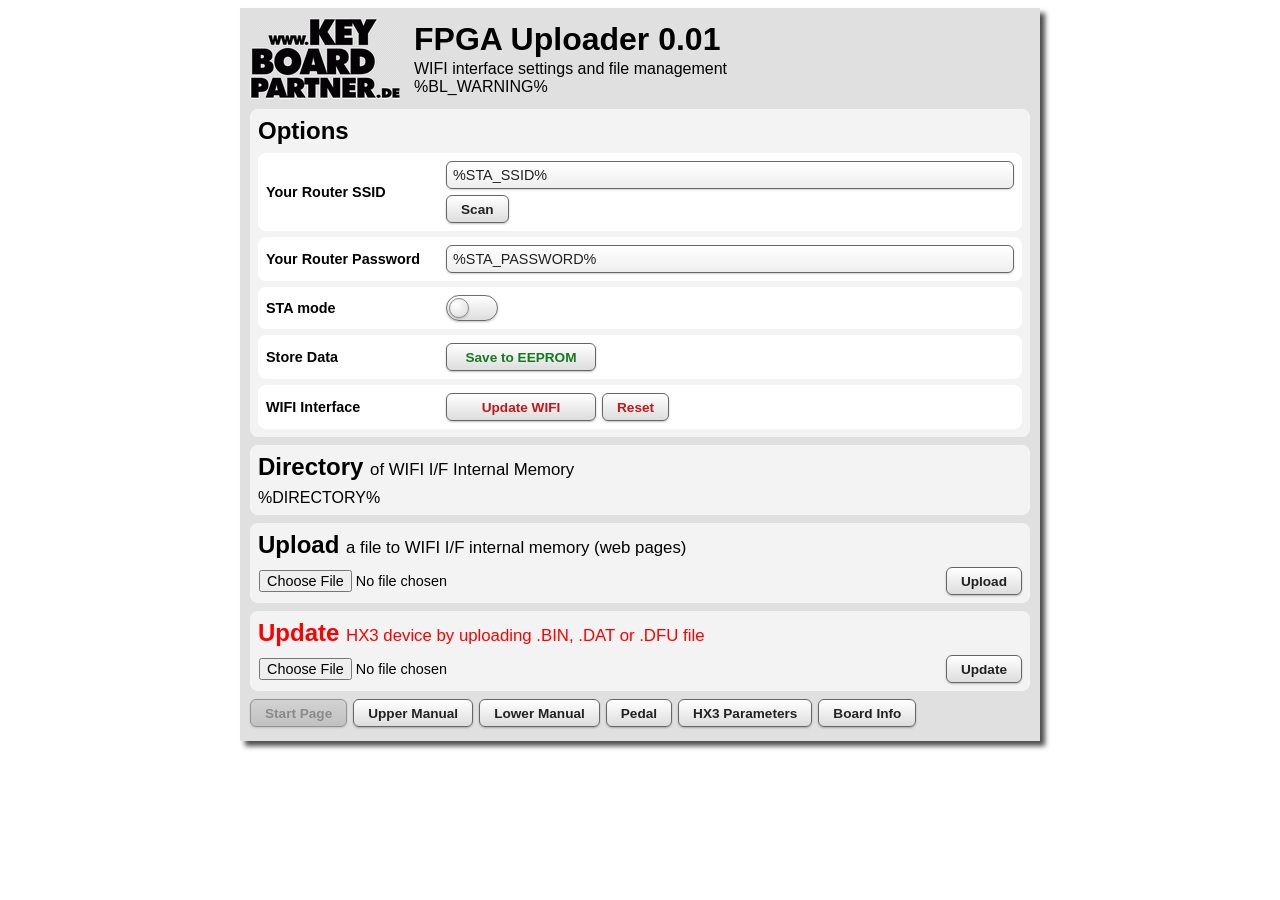
<file: data/index.html>
<!-- by KeyboardPartner UG, https://www.keyboardpartner.de -->
<!DOCTYPE html>
<html lang="de">

<head>
	<meta charset="UTF-8" />
	<meta name="viewport" content="width=device-width, initial-scale=1" />
	<link rel="stylesheet" href="style.css" />
	<title>FPGA Uploader</title>
</head>

<body class="panel-page">
	<div class="panel">
		<div class="panel-header">
			<img src="logo.gif" alt="logo" />
			<div>
				<h1 id="h1_msg">FPGA Uploader 0.01</h1>
				<p>WIFI interface settings and file management</p>
				%BL_WARNING%
			</div>
		</div>

		<section class="panel-section">
			<h2>Options</h2>
			<div class="form-row">
				<label class="form-label" for="ssid_sta">Your Router SSID</label>
				<div class="form-control">
					<input type="text" name="ssid_sta" id="ssid_sta" maxlength="38" value="%STA_SSID%" />
					<button class="btn" type="button" id="scan_btn" onclick="scanWifi()">Scan</button>
					<select id="ssid_select" style="display:none;" onchange="if (this.value) document.getElementById('ssid_sta').value = this.value;"></select>
					<span class="status-msg" id="scan-msg"></span>
				</div>
			</div>
			<div class="form-row">
				<label class="form-label" for="passw_sta">Your Router Password</label>
				<div class="form-control">
					<input type="text" name="pass_sta" id="passw_sta" maxlength="38" value="%STA_PASSWORD%" />
				</div>
			</div>
			<div class="form-row">
				<span class="form-label">STA mode</span>
				<div class="form-control">
					<label class="switch"><input type="checkbox" name="sta_mode" id="sta_mode" %STA_MODE% />
						<span class="slider_sw"></span></label>
				</div>
			</div>
			<div class="form-row">
				<span class="form-label">Store Data</span>
				<div class="form-control">
					<button class="btn btn-green btn-wide" onclick="saveInits()">Save to EEPROM</button>
					<span class="status-msg" id="save-msg"></span>
				</div>
			</div>
			<div class="form-row">
				<span class="form-label">WIFI Interface</span>
				<div class="form-control">
					<button class="btn btn-red btn-wide" onclick="location.href='/update'">Update WIFI</button>
					<button class="btn btn-red" onclick="location.href='/reset'">Reset</button>
				</div>
			</div>
		</section>

		<section class="panel-section">
			<h2>Directory <small>of WIFI I/F Internal Memory</small></h2>
			<table>
				%DIRECTORY%
			</table>
		</section>

		<section class="panel-section">
			<h2>Upload <small> a file to WIFI I/F internal memory (web pages)</small></h2>
			<form method="POST" action="/upload" enctype="multipart/form-data" id="upload-form">
				<div class="btn-row">
					<input id="fs" type="file" name="upload" />
					<input class="btn" id="upload" type="submit" value="Upload" />
					<span class="status-msg" id="upload-msg" style="display:none;">Please wait...</span>
				</div>
			</form>
		</section>

		<section class="panel-section">
			<h2 style="color: red;">Update <small> HX3 device by uploading .BIN, .DAT or .DFU file</small></h2>
			<form method="POST" action="/upload_df" enctype="multipart/form-data" id="upload-df-form">
				<div class="btn-row">
					<input id="fs_df" type="file" name="upload" />
					<input class="btn" id="upload_df" type="submit" value="Update" />
					<span class="status-msg" id="upload-df-msg" style="display:none;">Please wait...</span>
					<span class="status-err" id="upload-df-fileerr" style="display:none;">Unknown file, skipped.</span>
					<span class="status-err" id="upload-df-flasherr" style="display:none;">Flash error, try again.</span>
										<span class="status-err" id="upload-df-bootloader" style="display:none;">Warning: Upload only works when Bootloader is not active.</span>				</div>
			</form>
		</section>

		<nav class="panel-links">
			<span class="btn current">Start Page</span>
			<a class="btn" href="/upper.html">Upper Manual</a>
			<a class="btn" href="/lower.html">Lower Manual</a>
			<a class="btn" href="/pedal.html">Pedal</a>
			<a class="btn" href="/params.html">HX3 Parameters</a>
			<a class="btn" href="/boardinfo.html">Board Info</a>
		</nav>

	</div>

	<script>
		function scanWifi() {
			const btn = document.getElementById('scan_btn');
			const sel = document.getElementById('ssid_select');
			const msg = document.getElementById('scan-msg');
			btn.disabled = true;
			msg.textContent = 'Scanning...';
			const poll = (tries) => {
				fetch('/scanwifi')
					.then(r => r.json())
					.then(d => {
						if (d.scanning) {
							if (tries > 0) { setTimeout(() => poll(tries - 1), 700); return; }
							throw new Error('timeout');
						}
						sel.innerHTML = '';
						const first = document.createElement('option');
						first.value = '';
						first.textContent = d.networks.length ? 'Select network...' : 'No strong networks found';
						sel.appendChild(first);
						d.networks.forEach(n => {
							const o = document.createElement('option');
							o.value = n.ssid;
							o.textContent = n.ssid + ' (' + n.rssi + ' dBm)';
							sel.appendChild(o);
						});
						sel.style.display = 'inline';
						msg.textContent = '';
						btn.disabled = false;
					})
					.catch(() => {
						msg.textContent = 'Scan failed.';
						btn.disabled = false;
					});
			};
			poll(20);
		}

		function saveInits() {
			const params = new URLSearchParams();
			params.append('ssid_sta',        document.getElementById('ssid_sta').value);
			params.append('pass_sta',        document.getElementById('passw_sta').value);
			params.append('hascheckbox',     '1');
			if (document.getElementById('sta_mode').checked)    params.append('sta_mode',    '1');

			fetch('/saveinits?' + params.toString())
				.then(() => {
					const msg = document.getElementById('save-msg');
					msg.textContent = 'Saved.';
					setTimeout(() => { msg.textContent = ''; }, 2000);
				})
				.catch(err => console.error('saveInits error:', err));
		}

		function setUploadBusyCursor() {
			document.body.style.cursor = 'wait';
			document.documentElement.style.cursor = 'wait';
		}

		document.getElementById('upload-form').addEventListener('submit', () => {
			setUploadBusyCursor();
			document.getElementById('upload-msg').style.display = 'inline';
			document.getElementById('upload').disabled = true;
		});

		document.getElementById('upload-df-form').addEventListener('submit', () => {
			setUploadBusyCursor();
			document.getElementById('upload-df-fileerr').style.display = 'none';
			document.getElementById('upload-df-flasherr').style.display = 'none';
			document.getElementById('upload-df-bootloader').style.display = 'none';
			document.getElementById('upload-df-msg').style.display = 'inline';
			document.getElementById('upload_df').disabled = true;
		});

		// Show error if last /upload_df rejected the file as unknown
		(function() {
			const p = new URLSearchParams(window.location.search);
			if (p.get('df_fileerr') === '1') {
				document.getElementById('upload-df-fileerr').style.display = 'inline';
				history.replaceState(null, '', '/');
			}
			if (p.get('df_flasherr') === '1') {
				document.getElementById('upload-df-flasherr').style.display = 'inline';
				history.replaceState(null, '', '/');
			}
			if (p.get('df_bootloader') === '1') {
				document.getElementById('upload-df-bootloader').style.display = 'inline';
				history.replaceState(null, '', '/');
			}
		})();
	</script>

</body>

</html>
</file>
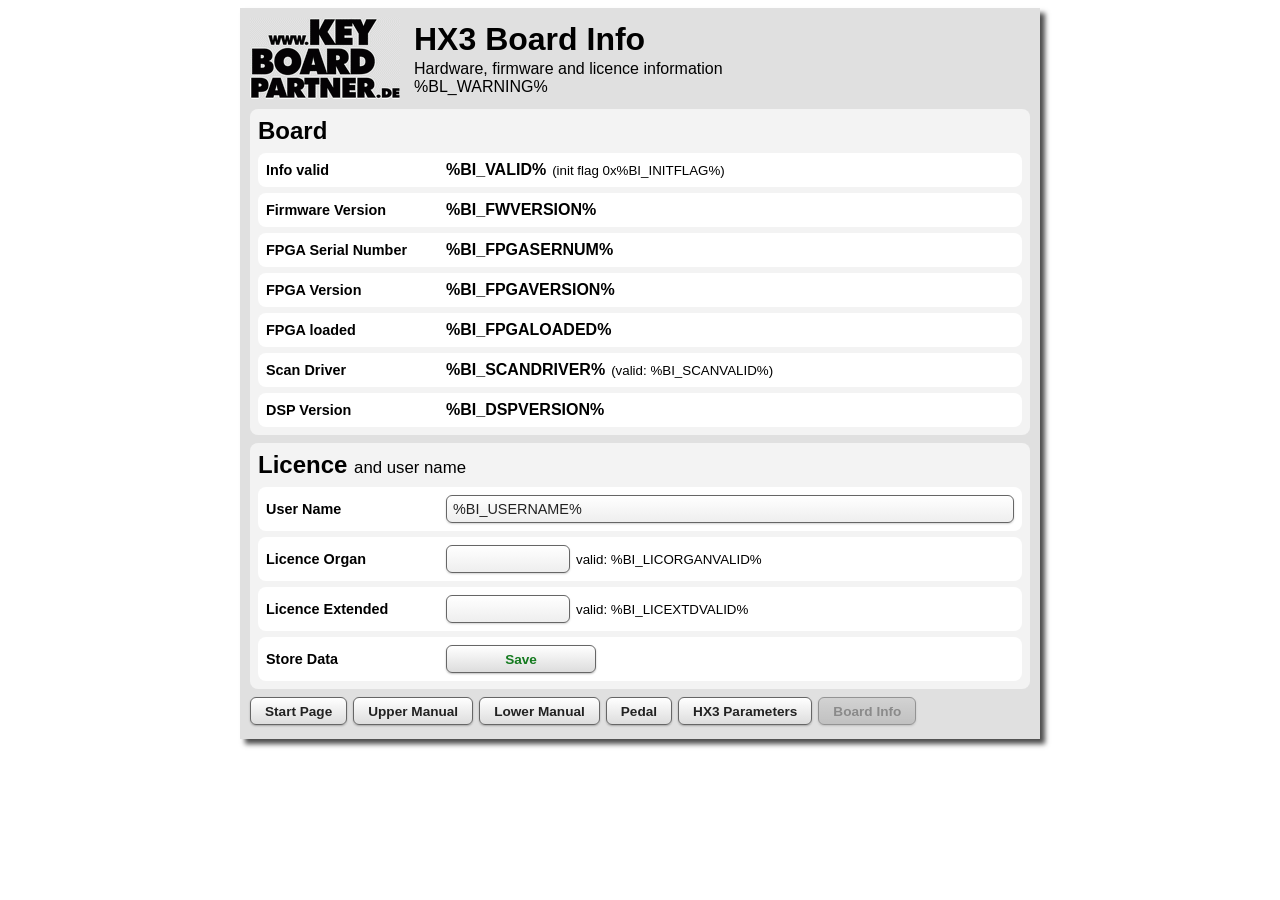
<file: data/boardinfo.html>
<!-- by KeyboardPartner UG, https://www.keyboardpartner.de -->
<!DOCTYPE html>
<html lang="de">

<head>
	<meta charset="UTF-8" />
	<meta name="viewport" content="width=device-width, initial-scale=1" />
	<link rel="stylesheet" href="style.css" />
	<title>HX3 Board Info</title>
</head>

<body class="panel-page">
	<div class="panel">
		<div class="panel-header">
			<img src="logo.gif" alt="logo" />
			<div>
				<h1>HX3 Board Info</h1>
				<p>Hardware, firmware and licence information</p>
				%BL_WARNING%
			</div>
		</div>

		<section class="panel-section">
			<h2>Board</h2>
			<div class="form-row">
				<span class="form-label">Info valid</span>
				<div class="form-control"><strong>%BI_VALID%</strong> <small>(init flag 0x%BI_INITFLAG%)</small></div>
			</div>
			<div class="form-row">
				<span class="form-label">Firmware Version</span>
				<div class="form-control"><strong>%BI_FWVERSION%</strong></div>
			</div>
			<div class="form-row">
				<span class="form-label">FPGA Serial Number</span>
				<div class="form-control"><strong>%BI_FPGASERNUM%</strong></div>
			</div>
			<div class="form-row">
				<span class="form-label">FPGA Version</span>
				<div class="form-control"><strong>%BI_FPGAVERSION%</strong></div>
			</div>
			<div class="form-row">
				<span class="form-label">FPGA loaded</span>
				<div class="form-control"><strong>%BI_FPGALOADED%</strong></div>
			</div>
			<div class="form-row">
				<span class="form-label">Scan Driver</span>
				<div class="form-control"><strong>%BI_SCANDRIVER%</strong> <small>(valid: %BI_SCANVALID%)</small></div>
			</div>
			<div class="form-row">
				<span class="form-label">DSP Version</span>
				<div class="form-control"><strong>%BI_DSPVERSION%</strong></div>
			</div>
		</section>

		<section class="panel-section">
			<h2>Licence <small>and user name</small></h2>
			<div class="form-row">
				<label class="form-label" for="username">User Name</label>
				<div class="form-control">
					<input type="text" id="username" maxlength="15" value="%BI_USERNAME%" />
				</div>
			</div>
			<div class="form-row">
				<label class="form-label" for="lic_organ">Licence Organ</label>
				<div class="form-control">
					<input type="number" id="lic_organ" min="0" max="4294967295" value="%BI_LICORGAN%" />
					<small>valid: %BI_LICORGANVALID%</small>
				</div>
			</div>
			<div class="form-row">
				<label class="form-label" for="lic_extd">Licence Extended</label>
				<div class="form-control">
					<input type="number" id="lic_extd" min="0" max="4294967295" value="%BI_LICEXTD%" />
					<small>valid: %BI_LICEXTDVALID%</small>
				</div>
			</div>
			<div class="form-row">
				<span class="form-label">Store Data</span>
				<div class="form-control">
					<button class="btn btn-green btn-wide" onclick="saveBoardInfo()">Save</button>
					<span class="status-msg" id="save-msg"></span>
				</div>
			</div>
		</section>

		<nav class="panel-links">
			<a class="btn" href="/">Start Page</a>
			<a class="btn" href="/upper.html">Upper Manual</a>
			<a class="btn" href="/lower.html">Lower Manual</a>
			<a class="btn" href="/pedal.html">Pedal</a>
			<a class="btn" href="/params.html">HX3 Parameters</a>
			<span class="btn current">Board Info</span>
		</nav>
	</div>

	<script>
		function saveBoardInfo() {
			const params = new URLSearchParams();
			params.append('username',  document.getElementById('username').value);
			params.append('lic_organ', document.getElementById('lic_organ').value);
			params.append('lic_extd',  document.getElementById('lic_extd').value);
			const msg = document.getElementById('save-msg');
			fetch('/saveboardinfo?' + params.toString())
				.then(r => {
					if (!r.ok) throw new Error('HTTP ' + r.status);
					msg.textContent = 'Saved.';
					setTimeout(() => { msg.textContent = ''; }, 2000);
				})
				.catch(err => {
					msg.textContent = 'Save failed.';
					console.error('saveBoardInfo error:', err);
				});
		}
	</script>

</body>

</html>
</file>
<file: data/style.css>
﻿html,
body {
	font-family: sans-serif;
	background-color: #ffffff;
	color: black;
}

body {
	display: flex;
	flex-flow: column;
	width: min(calc(100% - 16px), 600px);
	margin: 8px auto;
}

table {
	width: 100%;
	background-color: #e0e0e0;
	border-collapse: collapse;
	box-shadow: 5px 5px 5px rgba(0, 0, 0, 0.7);
	text-align: left;
}

td {
	padding: 4px 8px;
	border-bottom: 2px solid rgb(245, 245, 245);
}

input,
select {
	padding: 1px;
	font-size: medium;
	height: 25px;
}

input.btn_wide {
	width: 150px;
}

button {
	font-size: medium;
	height: 25px;
	text-align: center;
}

/* Link in <li> */

li {
	background-color: #e0e0e0;
	list-style-type: none;
	margin-bottom: 5px;
	padding: 4px 8px;
	box-shadow: 5px 5px 5px rgba(0, 0, 0, 0.7);
}

/* Trackbar/Drawbar */

.slider {
	height: 20px;
	background: #b6b6b6;
	outline: none;
	opacity: 0.7;
	-webkit-transition: .2s;
	transition: opacity .2s;
}

.slider:hover {
	opacity: 1;
}

.slider::-webkit-slider-thumb {
	appearance: none;
	width: 20px;
	height: 20px;
	border-radius: 5px;
	background: linear-gradient(to bottom, #ffffff, #dddddd);
	border: 1px solid #888;
	box-shadow: 0 1px 2px rgba(0, 0, 0, 0.25);
	cursor: pointer;
}

.slider::-moz-range-thumb {
	width: 20px;
	height: 20px;
	background: linear-gradient(to bottom, #ffffff, #dddddd);
	border: 1px solid #888;
	border-radius: 5px;
	box-shadow: 0 1px 2px rgba(0, 0, 0, 0.25);
	cursor: pointer;
}


.slider-val {
  display: inline-block;
  width: 25px;
  text-align: right;
  font-weight: bold;
  font-size: medium;
  vertical-align: middle;
}


.reg-val {
  display: inline-block;
  width: 100%;
  text-align: left;
  font-weight: bold;
  font-size: medium;
  vertical-align: middle;
}

/* On/Off Switch */

.switch {
	position: relative;
	display: inline-block;
	width: 58px;
	height: 30px;
}

.switch input {
	opacity: 0;
	width: 0;
	height: 0;
}

.slider_sw {
	opacity: 0.95;
	position: absolute;
	cursor: pointer;
	top: 0;
	left: 0;
	right: 0;
	bottom: 0;
	border-radius: 30px;
	border: 1px solid #666;
	background: linear-gradient(to bottom, #ffffff, #dddddd);
	box-shadow: inset 0 1px 2px rgba(255, 255, 255, 0.7), 0 1px 2px rgba(0, 0, 0, 0.25);
	-webkit-transition: 0.2s;
	transition: 0.2s;
}

.slider_sw:before {
	position: absolute;
	content: "";
	height: 24px;
	width: 24px;
	left: 2px;
	bottom: 2px;
	border-radius: 30px;
	border: 1px solid #888;
	box-sizing: border-box;
	background: radial-gradient(circle at 35% 30%, #ffffff 0%, #efefef 45%, #d7d7d7 100%);
	box-shadow: 0 1px 2px rgba(0, 0, 0, 0.22);
	-webkit-transition: 0.2s;
	transition: 0.2s;
}

.slider_sw:hover {
	opacity: 1;
	background: linear-gradient(to bottom, #eaf5ff, #cfe9ff);
}

input:checked+.slider_sw {
	background: linear-gradient(to bottom, #3aa9ff, #167bd2);
	border-color: #0e63a9;
	box-shadow: 0 0 0 2px rgba(33, 150, 243, 0.18);
}

input:checked+.slider_sw:before {
	-webkit-transform: translateX(26px);
	-ms-transform: translateX(26px);
	transform: translateX(26px);
}

.panel-page .switch {
	width: 52px;
	height: 26px;
}

.panel-page .slider_sw:before {
	height: 20px;
	width: 20px;
}

.panel-page input:checked+.slider_sw:before {
	-webkit-transform: translateX(23px);
	-ms-transform: translateX(23px);
	transform: translateX(23px);
}

/* ---------- Panel layout (index.html, params.html), same look as panel.html ---------- */

.panel-page {
	width: min(calc(100% - 16px), 800px);
}

.panel {
	width: 100%;
	background-color: #e0e0e0;
	box-shadow: 5px 5px 5px rgba(0, 0, 0, 0.7);
	padding: 10px 10px 14px;
	box-sizing: border-box;
	margin-bottom: 8px;
}

.panel-header {
	display: flex;
	align-items: center;
	gap: 14px;
	margin-bottom: 10px;
}

.panel-header img {
	flex: none;
}

.panel-header h1,
.panel-section h2,
.upper-section h2 {
	margin-top: 0;
	margin-bottom: 8px;
}

.panel-header h1 {
	margin-bottom: 2px;
}

.panel-header p {
	margin: 0;
}

.panel-section {
	background: #f3f3f3;
	border-radius: 8px;
	padding: 8px;
	margin-bottom: 8px;
}

.panel-section:last-child {
	margin-bottom: 0;
}

.panel-section h2 small {
	font-weight: normal;
	font-size: 0.7em;
}

.panel-section form {
	margin: 0;
}

.panel-page .panel-section table {
	background: #ffffff;
	border-radius: 8px;
	box-shadow: none;
	overflow: hidden;
}

.panel-section td {
	border-bottom: 1px solid #e6e6e6;
}

.panel-section tr:last-child td {
	border-bottom: none;
}

.panel-section tr.firstline td {
	background: #d4d4d4;
	font-weight: bold;
}

.panel-section td.link {
	word-break: break-all;
}

.panel-section a {
	color: #0e63a9;
}

/* Label/control rows */

.form-row {
	display: flex;
	align-items: center;
	flex-wrap: wrap;
	gap: 6px 10px;
	background: #ffffff;
	border-radius: 8px;
	padding: 8px;
	margin-bottom: 6px;
}

.form-row:last-child {
	margin-bottom: 0;
}

.form-label {
	flex: 0 0 170px;
	font-weight: bold;
	font-size: 0.9rem;
}

.form-control {
	flex: 1;
	min-width: 180px;
	display: flex;
	align-items: center;
	flex-wrap: wrap;
	gap: 6px;
}

.panel-page input[type="text"],
.panel-page input[type="password"],
.panel-page input[type="number"],
.panel-page select {
	box-sizing: border-box;
	height: 28px;
	padding: 4px 6px;
	border-radius: 6px;
	border: 1px solid #666;
	background: linear-gradient(to bottom, #ffffff, #eeeeee);
	box-shadow: inset 0 1px 2px rgba(255, 255, 255, 0.7), 0 1px 2px rgba(0, 0, 0, 0.18);
	font-size: 0.9rem;
	color: #222;
}

.panel-page input[type="text"],
.panel-page input[type="password"] {
	width: 100%;
}

.panel-page input[type="text"]:focus,
.panel-page input[type="password"]:focus,
.panel-page input[type="number"]:focus,
.panel-page select:focus {
	outline: none;
	border-color: #0e63a9;
	box-shadow: 0 0 0 2px rgba(33, 150, 243, 0.18);
}

.panel-page input[type="file"] {
	height: auto;
	flex: 1;
	min-width: 180px;
	font-size: 0.9rem;
}

.panel-page input[type="checkbox"] {
	cursor: pointer;
}

/* Buttons, same look as panel.html preset buttons */

.btn {
	height: auto;
	min-height: 28px;
	padding: 4px 14px;
	border-radius: 6px;
	border: 1px solid #666;
	background: linear-gradient(to bottom, #ffffff, #dddddd);
	box-shadow: 0 1px 2px rgba(0, 0, 0, 0.25);
	cursor: pointer;
	font-size: 0.85rem;
	font-weight: bold;
	color: #222;
}

.btn:hover {
	background: linear-gradient(to bottom, #eaf5ff, #cfe9ff);
}

.btn:active {
	background: linear-gradient(to bottom, #3aa9ff, #167bd2);
	color: #fff;
	border-color: #0e63a9;
}

.btn:disabled {
	cursor: default;
	opacity: 0.55;
	background: linear-gradient(to bottom, #c8c8c8, #a8a8a8);
	border-color: #555;
	color: #444;
}

.btn-green {
	color: #147a1f;
}

.btn-red {
	color: #c01818;
}

.btn-wide {
	min-width: 150px;
}

.btn-row {
	display: flex;
	flex-wrap: wrap;
	align-items: center;
	gap: 8px;
}

.status-msg {
	font-size: 0.85rem;
}

.status-err {
	color: #c01818;
	font-size: 0.85rem;
}

/* Parameter page navigation */

.nav-row {
	display: flex;
	flex-wrap: wrap;
	align-items: center;
	gap: 8px;
	margin-bottom: 6px;
}

.page-grid {
	display: grid;
	grid-template-columns: repeat(10, minmax(0, 1fr));
	gap: 4px;
	margin-bottom: 6px;
}

.page-grid .btn {
	padding: 4px 0;
}

.page-grid .btn:disabled {
	opacity: 1;
	background: linear-gradient(to bottom, #3aa9ff, #167bd2);
	color: #fff;
	border-color: #0e63a9;
}

.info-row {
	display: flex;
	flex-wrap: wrap;
	justify-content: space-between;
	gap: 4px 10px;
	min-height: 24px;
	margin-bottom: 6px;
}

.param-table td:first-child {
	width: 40px;
}

.param-table .slider {
	width: 100%;
	min-width: 100px;
	box-sizing: border-box;
	vertical-align: middle;
}

.param-table input[type="number"] {
	width: 80px;
}

.param-table td:last-child {
	width: 90px;
	white-space: nowrap;
}

.panel-links {
	width: 100%;
	box-sizing: border-box;
	display: flex;
	flex-wrap: wrap;
	gap: 6px;
}

.panel-wide .panel-links {
	margin-top: 8px;
}

/* Link styled as button; the entry for the current page is greyed out and inactive */

.panel-links .btn {
	display: inline-flex;
	align-items: center;
	justify-content: center;
	box-sizing: border-box;
	text-decoration: none;
}

.panel-links .btn.current {
	pointer-events: none;
	cursor: default;
	opacity: 0.55;
	background: linear-gradient(to bottom, #c8c8c8, #a8a8a8);
	border-color: #555;
	color: #444;
}

/* Loading banner, floats above the page so nothing shifts when it disappears */

.wait-banner {
	position: fixed;
	top: 8px;
	left: 50%;
	transform: translateX(-50%);
	z-index: 10;
	padding: 4px 14px;
	border-radius: 6px;
	border: 1px solid #0e63a9;
	background: linear-gradient(to bottom, #3aa9ff, #167bd2);
	box-shadow: 0 2px 6px rgba(0, 0, 0, 0.35);
	color: #fff;
	font-size: 0.85rem;
	font-weight: bold;
	transition: opacity 0.3s;
}

.wait-banner-error {
	background: linear-gradient(to bottom, #e55, #b81818);
	border-color: #801010;
}

.wait-banner-hidden {
	opacity: 0;
	pointer-events: none;
}

@media (max-width: 560px) {
	.form-label {
		flex-basis: 100%;
	}

	.panel-header h1 {
		font-size: 1.4rem;
	}

	.param-table td {
		padding: 4px;
	}
}

/* ---------- Drawbar panel (panel.html) ---------- */

.panel-wide {
	width: min(calc(100% - 16px), 1000px);
}

.slider-brown {
	background: linear-gradient(to bottom, #c79a6c, #9a6a3d);
}

.slider-black {
	background: linear-gradient(to bottom, #6a6a6a, #2a2a2a);
}

.slider-white {
	background: linear-gradient(to bottom, #c4c4c4, #a7a7a7);
}

.slider-grey {
	background: linear-gradient(to bottom, #8c8c8c, #5e5e5e);
}

.slider-grey::-webkit-slider-thumb {
	background: linear-gradient(to bottom, #9a9a9a, #6a6a6a);
	border-color: #3a3a3a;
}

.slider-grey::-moz-range-thumb {
	background: linear-gradient(to bottom, #9a9a9a, #6a6a6a);
	border-color: #3a3a3a;
}

.slider-brown::-webkit-slider-thumb {
	background: linear-gradient(to bottom, #a6794d, #6e4420);
	border-color: #5a3618;
}

.slider-brown::-moz-range-thumb {
	background: linear-gradient(to bottom, #a6794d, #6e4420);
	border-color: #5a3618;
}

.slider-black::-webkit-slider-thumb {
	background: linear-gradient(to bottom, #555555, #111111);
	border-color: #000000;
}

.slider-black::-moz-range-thumb {
	background: linear-gradient(to bottom, #555555, #111111);
	border-color: #000000;
}

.slider-white::-webkit-slider-thumb {
	background: linear-gradient(to bottom, #ffffff, #e6e6e6);
	border-color: #8a8a8a;
}

.slider-white::-moz-range-thumb {
	background: linear-gradient(to bottom, #ffffff, #e6e6e6);
	border-color: #808080;
}

.upper-layout {
	display: flex;
	align-items: stretch;
	justify-content: space-between;
	gap: 8px;
}

.upper-section {
	background: #f3f3f3;
	border-radius: 8px;
	padding: 8px;
}

/* Fixed side column widths keep drawbar spacing identical on upper, lower and pedal pages */

.upper-switches-main {
	flex: 0 0 126px;
	box-sizing: border-box;
}

.upper-sliders {
	flex: 1;
	min-width: 0;
}

.upper-switches-side {
	flex: 0 0 290px;
	box-sizing: border-box;
	display: flex;
	flex-direction: column;
	gap: 12px;
}

.drawbar-stack {
	display: flex;
	flex-direction: column;
	gap: 10px;
}

.drawbar-group {
	display: flex;
	flex-direction: column;
	gap: 6px;
}

.preset-group {
	margin-top: 4px;
}

.preset-grid {
	display: grid;
	grid-template-columns: repeat(12, minmax(0, 1fr));
	gap: 4px;
}

.preset-btn {
	height: auto;
	min-height: 28px;
	padding: 4px 0;
	border-radius: 6px;
	border: 1px solid #666;
	background: linear-gradient(to bottom, #ffffff, #dddddd);
	box-shadow: 0 1px 2px rgba(0, 0, 0, 0.25);
	cursor: pointer;
	font-size: 0.78rem;
	font-weight: bold;
}

.preset-btn.preset-dark {
	background: linear-gradient(to bottom, #c8c8c8, #a8a8a8);
	border-color: #555;
}

.preset-btn:hover {
	background: linear-gradient(to bottom, #eaf5ff, #cfe9ff);
}

.preset-btn:active,
.preset-btn.active {
	background: linear-gradient(to bottom, #3aa9ff, #167bd2);
	color: #fff;
	border-color: #0e63a9;
}

.preset-save-row {
	display: flex;
	align-items: center;
	gap: 8px;
	flex-wrap: wrap;
}

.preset-save-btn {
	min-width: 150px;
	color: #147a1f;
}

.panel-page input.preset-input {
	width: 56px;
	height: 28px;
	padding: 4px 6px;
	border-radius: 6px;
	border: 1px solid #666;
	background: linear-gradient(to bottom, #ffffff, #eeeeee);
	box-shadow: inset 0 1px 2px rgba(255, 255, 255, 0.7), 0 1px 2px rgba(0, 0, 0, 0.18);
	font-size: 0.8rem;
	font-weight: bold;
	text-align: center;
	color: #222;
}

.switch-stack-vertical,
.switch-grid-four {
	display: flex;
	gap: 6px;
}

.switch-stack-vertical {
	flex-direction: column;
}

.switch-grid-four {
	align-items: flex-end;
}

.v-sliders {
	display: grid;
	grid-template-columns: repeat(9, minmax(0, 1fr));
	gap: 6px;
	align-items: flex-end;
}

.switch-card,
.v-slider-card {
	display: flex;
	flex-direction: column;
	align-items: center;
	justify-content: flex-end;
	background: #ffffff;
	border-radius: 8px;
	padding: 8px 6px;
	min-width: 44px;
}

.switch-short-label,
.v-slider-label {
	font-weight: bold;
	font-size: 0.8rem;
	margin-bottom: 6px;
}

.switch.switch-vertical {
	transform: rotate(90deg);
	margin: 12px 0 16px;
}

.slider-vertical {
	appearance: slider-vertical;
	-webkit-appearance: slider-vertical;
	writing-mode: vertical-lr;
	direction: ltr;
	width: 20px;
	height: 160px;
	padding: 0;
}

.vertical-value,
.switch-value {
	width: auto;
	min-width: 24px;
	text-align: center;
}

.rotary-block {
	background: #ffffff;
	border-radius: 8px;
	padding: 10px 8px 12px;
	text-align: center;
}

.rotary-block h3 {
	margin: 0 0 8px;
	font-size: 0.95rem;
}

.rotary-switch {
	position: relative;
	width: 150px;
	height: 150px;
	margin: 0 auto;
	border-radius: 50%;
	background: radial-gradient(circle at 35% 30%, #fafafa 0%, #ececec 24%, #d8d8d8 55%, #bababa 100%);
	box-shadow: inset 0 2px 8px rgba(0, 0, 0, 0.22), 0 3px 6px rgba(0, 0, 0, 0.12);
	border: 1px solid #a9a9a9;
}

.rotary-center {
	position: absolute;
	top: 50%;
	left: 50%;
	transform: translate(-50%, -50%);
	width: 62px;
	height: 62px;
	border-radius: 50%;
	background: radial-gradient(circle at 35% 30%, #ffffff 0%, #efefef 38%, #d7d7d7 100%);
	border: 2px solid #bcbcbc;
	display: flex;
	flex-direction: column;
	align-items: center;
	justify-content: center;
	font-size: 0.72rem;
	font-weight: bold;
	line-height: 1.1;
	box-shadow: inset 0 1px 2px rgba(255, 255, 255, 0.7);
}

.rotary-btn {
	position: absolute;
	top: 50%;
	left: 50%;
	transform: translate(-50%, -50%) rotate(var(--angle)) translateY(-58px) rotate(calc(-1 * var(--angle)));
	width: 28px;
	height: 28px;
	border-radius: 50%;
	border: 1px solid #666;
	background: linear-gradient(to bottom, #ffffff, #dddddd);
	cursor: pointer;
	padding: 0;
	font-size: 0.75rem;
	font-weight: bold;
	box-shadow: 0 1px 2px rgba(0, 0, 0, 0.25);
}

.rotary-btn.active {
	background: linear-gradient(to bottom, #3aa9ff, #167bd2);
	color: #fff;
	border-color: #0e63a9;
	box-shadow: 0 0 0 2px rgba(33, 150, 243, 0.18);
}

.rotary-btn:hover {
	background: linear-gradient(to bottom, #eaf5ff, #cfe9ff);
}

.upper-actions {
	margin-top: 14px;
}

@media (max-width: 980px) {
	.upper-layout {
		flex-wrap: wrap;
	}

	.upper-switches-side,
	.upper-switches-main {
		flex: 1 1 100%;
	}

	.upper-section-empty {
		display: none;
	}

	.v-sliders {
		grid-template-columns: repeat(auto-fit, minmax(44px, 1fr));
	}

	.preset-grid {
		grid-template-columns: repeat(8, minmax(0, 1fr));
	}

	.switch-grid-four {
		flex-wrap: wrap;
		justify-content: center;
	}
}

/* Pedal page: 5 drawbars at the same pitch as the 9 manual drawbars */

.v-sliders.v-sliders-5 {
	grid-template-columns: repeat(9, minmax(0, 1fr));
}

@media (max-width: 980px) {
	.v-sliders.v-sliders-5 {
		grid-template-columns: repeat(auto-fit, minmax(44px, 1fr));
	}
}
</file>
